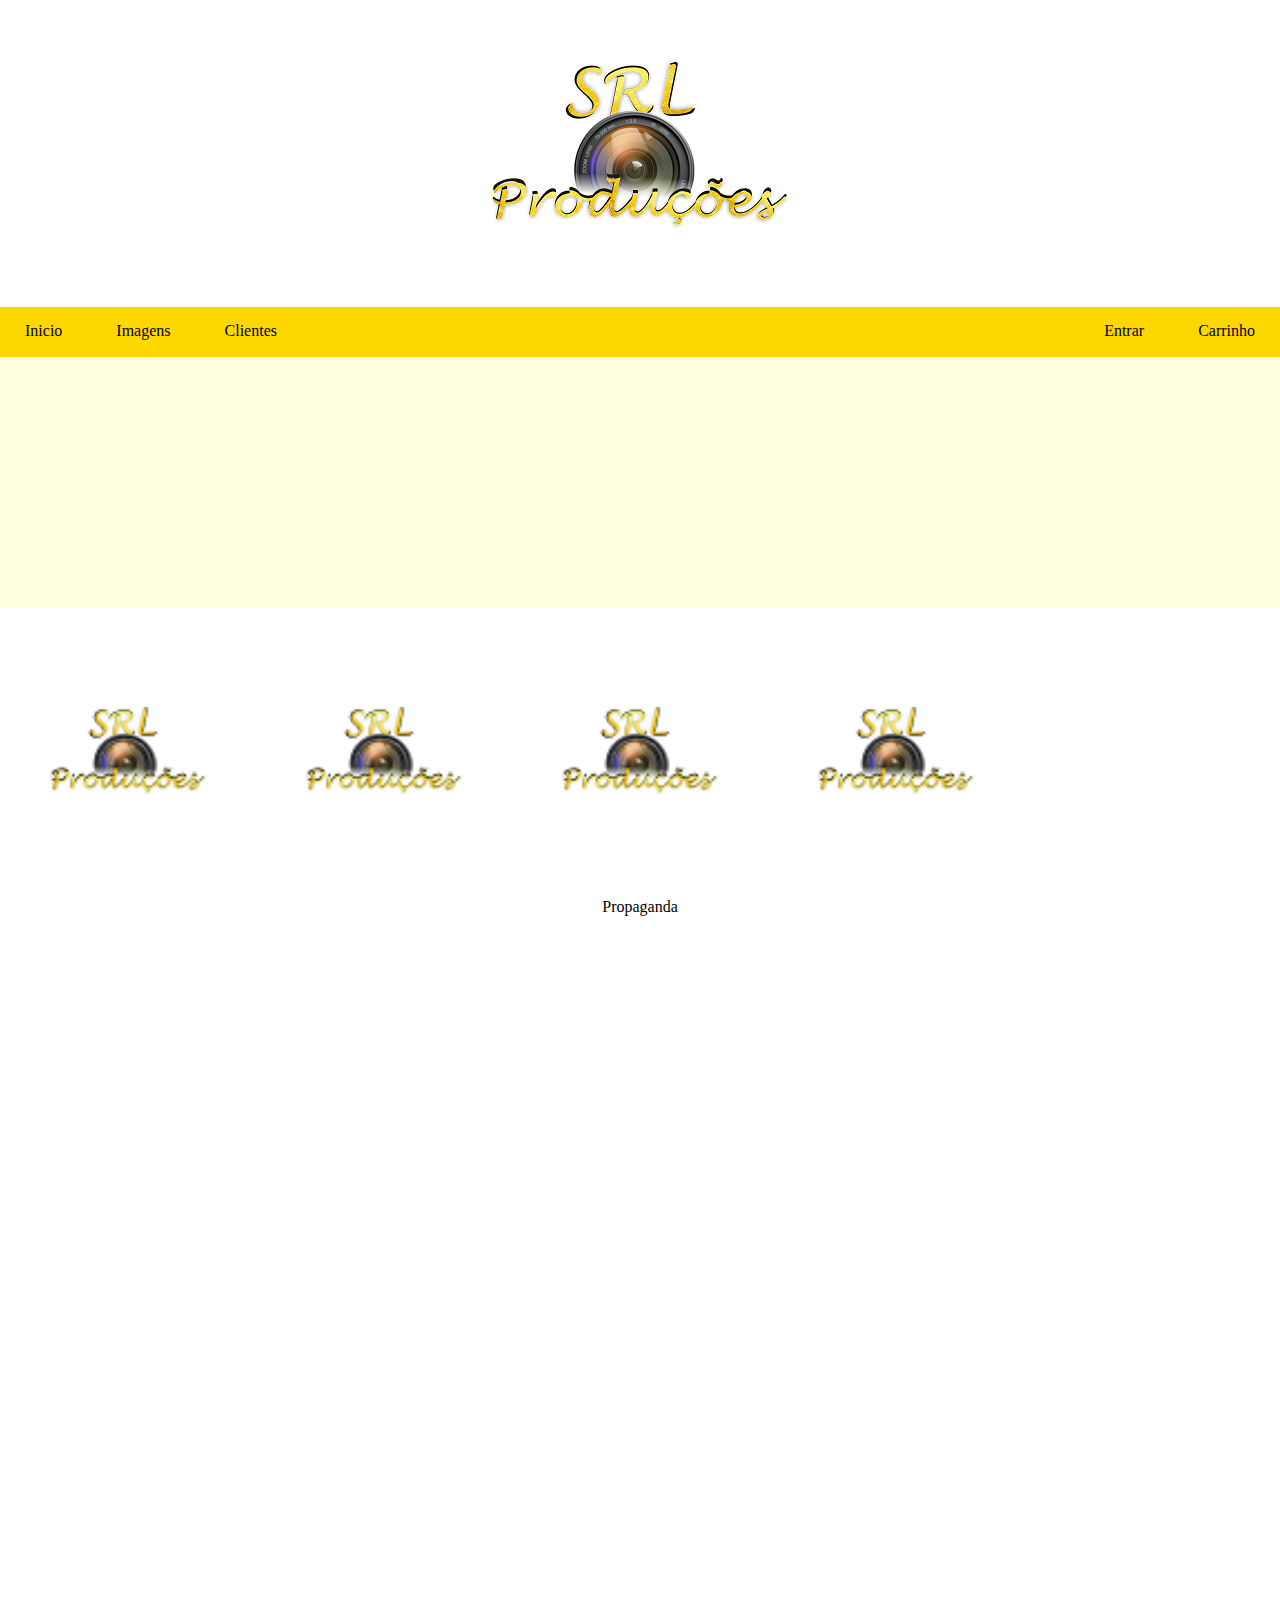
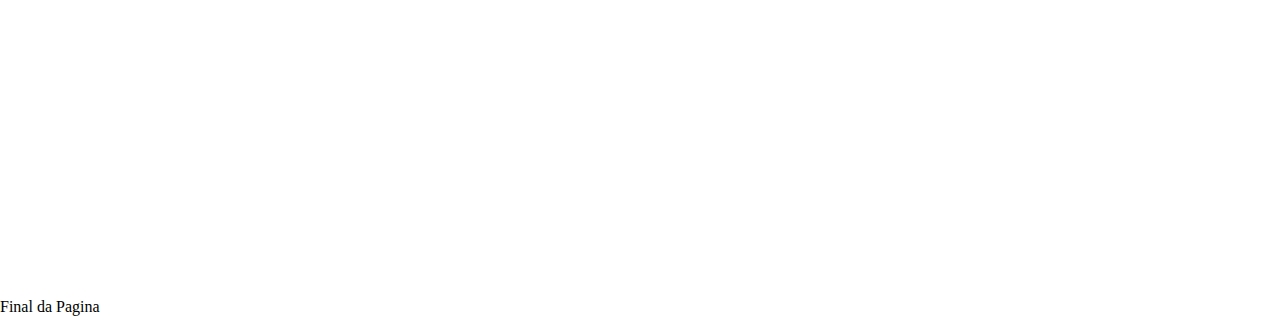
<file: index2.html>
<!DOCTYPE html>
<html lang="pt-br">

<!-- comentario -->

<head>
    <meta charset="utf-8">
    <title>SRL Produções</title>
    <link rel="icon" type="image/x-icon" href="icone.png">
    <link rel="stylesheet" type="text/css" href="css/reset.css">
    <link rel="stylesheet" type="text/css" href="css/default.css">
</head>

<body>
    <header>
        <img src="logosrl.png" alt="Logomarca SRL" title="Logomarca SRL">
    </header>

    <nav>
        <div class="esquerda metade">
            <ul >
                <li>Inicio</li>
                <li>Imagens</li>
                <li>Clientes</li>
            </ul>
        </div>
        <div class="direita metade">
            <ul>
                <li>Entrar</li>
                <li>Carrinho</li>
            </ul>
        </div>
    </nav>

    <section id="TextoInicial">

    </section>

    <section id="Imagens" class="clearfix">
        <div>
            <img src="icone.png" alt="Imagens">
        </div>
        <div>
            <img src="icone.png" alt="Imagens">
        </div>
        <div>
            <img src="icone.png" alt="Imagens">
        </div>
        <div>
            <img src="icone.png" alt="Imagens">
        </div>
    </section>

    <section id="propaganda2" class="centro">
        <p>Propaganda</p>
    </section>

    <section id="portfolio">

    </section>

    <section id="parte4">

    </section>

    <section id="areaSocial">

    </section>

    <sectioni id="parte6">

    </section>

    <sectioni id="contatoMap">

    </section>

    <footer>
        <p>Final da Pagina</p>
    </footer>
</body>

</html>
</file>
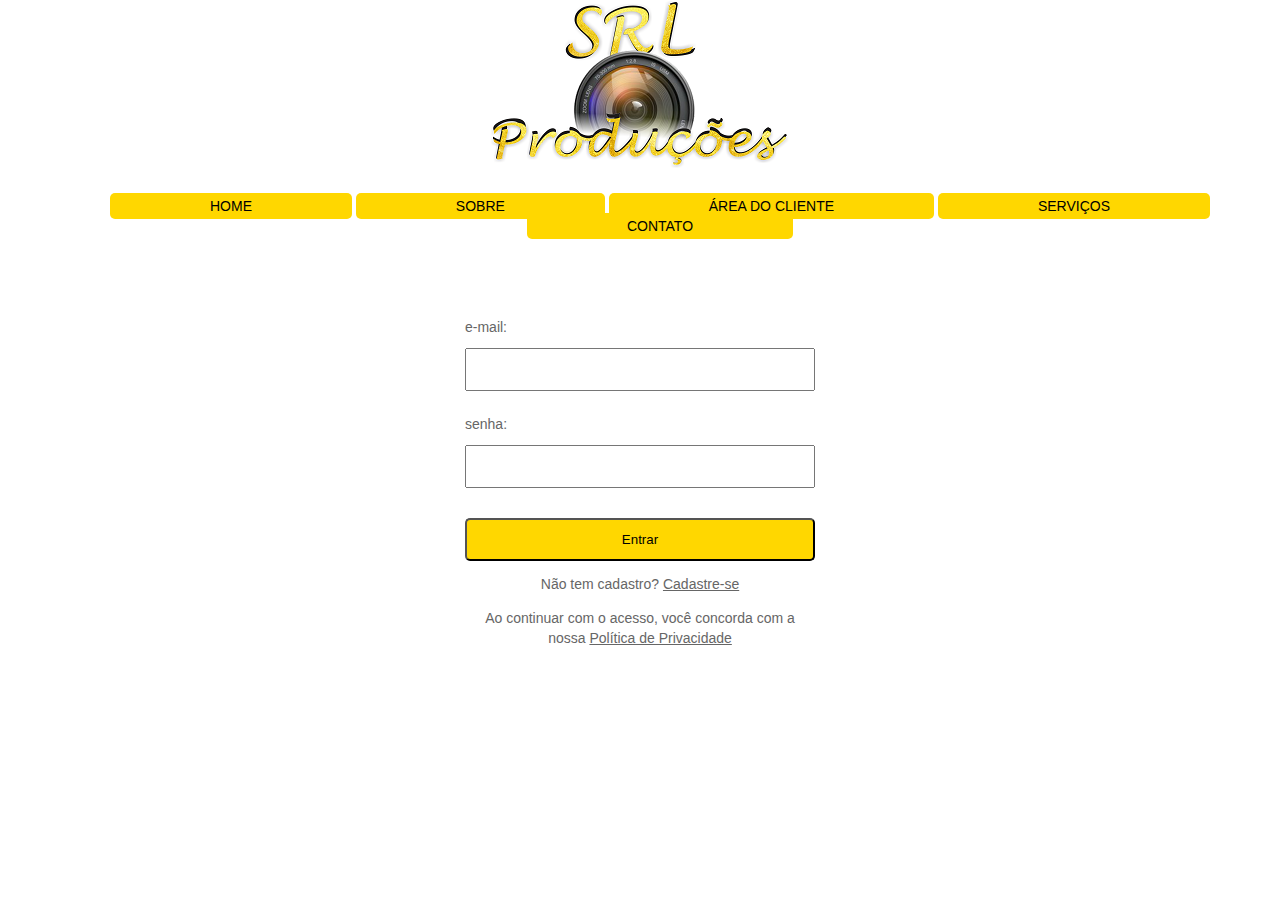
<file: login.html>
<!DOCTYPE html5>
<html lang="pt-br">
    <head>
        <title>ÁREA DO CLIENTE</title>
        <link rel="stylesheet" href="css/login.css">
        <meta charset="utf-8">
    </head>

    <body>

        <header>
            <img src="logosrl.png" alt="Logomarca" title="Logo">
        </header>
            
        <nav id="menu">
            <ul>
                <li><a href="index.html">HOME</a></li>
                <li><a href="sobre.html">SOBRE</a></li>
                <li><a href="login.html">ÁREA DO CLIENTE</a></li>
                <li><a href="#">SERVIÇOS</a></li>
                <li><a href="#">CONTATO</a></li>
            </ul>
        </nav>

        <form class="login">
            <p>e-mail:</p>
            <input class="login" type="text" name="email" id="email" placeholder="">
            <p>senha:</p>
            <input class="login" type="password" name="senha" placeholder="">
            <input class="login" type="submit" name="acao" value="Entrar">
            <div class="cadastro"> 
                <p>Não tem cadastro? <a href="cadastro.html">Cadastre-se</a></p>
                <p>Ao continuar com o acesso, você concorda com a nossa <a href="#">Política de Privacidade</a></p>
            </div>
        </form>

        </body>
</html>
</file>
<file: css/default.css>
header {
    background-position: center;
    background-size: cover;
    text-align: center;
    padding: 60px;
}

nav {
    background-color: gold;
    height: 50px;
}



section{
    background-color:#ffffff;
    height: 100%;
    min-height: 250px;
}

#TextoInicial {
    background-color: lightyellow;
}

#Imagens{
    background-color:#ffffff;
    padding-top: 50px;
    padding-bottom: 50px;
}

.centro{
    text-align: center;
}

#Imagens div{
    float: left;
    width: 20%;
    text-align: center;
}

#Imagens div img{
    width: 100%;
    padding: 50px;
}

.clearfix::after{
    display: table;
    float: none;
    content: "";
    clear: both;
    overflow: auto;
}

nav ul{
    display: block;
}

nav ul li{
    display: inline-block;
    padding-left: 25px;
    padding-right: 25px;
    padding-top: 15px;
    padding-bottom: 15px;
    color: black;
}

.esquerda{
    float: left;
}

.direita{
    float: left;
    text-align: right;
}

.metade{
    width: 50%;
}
</file>
<file: css/login.css>
header {
    text-align: center;
    }
    
    ul {
    text-align: center;
    }
    
    #menu li {
    list-style: none; 
    display: inline;
    }
    
    #menu li a {
    padding: 5px 100px; 
    margin: 0px;
    background: gold;
    text-decoration: none;
    color:black;
    /* cantos arredondados */
    -webkit-border-radius:5px;
    -moz-border-radius:5px;
    border-radius:5px;
    }


.login {
    padding: 5px;
    box-sizing: border-box;
    -webkit-box-sizing: border-box;
}

body {
    background-color: #fff;
    font-family: Arial, Helvetica, sans-serif;
    font-size: 14px;
    line-height: 1.42857;
    margin: 0;
}

form {
    background-color: #fff;
    max-width: 360px;
    margin: 3rem auto 0;
    width: 70%;
    padding: 20px;
    position: absolute;
    left: 50%; 
    transform: translate(-50%,0%);
}

form p {
    padding: 0;
    margin-bottom: 0;
    color: #666;
}

form h3 {
    text-align: center;
    color: #666;
    font-size: 28px;
    margin-bottom: 0;
}

form h3 .icon {
    width: 28px;
    margin-right: -5px;
    transform: translate(0,25%);
}

form input[type=text], form input[type=password]{
    width: 100%;
    height: 43px;
    padding-left: 10px;
    margin: 10px 0;
}

form input[type=submit]{
    width: 100%;
    height: 42.84;
    cursor: pointer;
    background: gold;
    color: black;
    margin: 20px 0px 0px;
    padding: 10;
    border-radius: 5px;
}

@media screen and (min-width: 1025px) {
    .bhf #h_brand .mini-brand {
        max-width: 14em;
        height: 2.3125em;
    }
    div.header-content {
        height: 99.38px;
        padding: 19.2px 0px;
    }
    form h3 {
        font-size: 20px;
    }
}

div.cadastro{
    text-align: center;
}
div.cadastro a {
    color: #666;
}

@media screen and (max-width: 768px) {
    .bhf #h_brand .mini-brand {
        max-width: 9.25em;
        height: 1.5em;
        padding: inherit;
        display: block;
    }
    div.header-content {
        height: 82.59px;
        padding: 10.8px 0px;
    }

    
}

@media screen and (max-width: 800px) {
    form {
        background-color: #fff;
        max-width: 100%;
        margin: 3rem auto 0;
        width: 95%;
        padding: 20px;
        position: absolute;
        left: 50%;
        top: 50%;
        transform: translate(-50%,-50%);
    }   
    
}
</file>
